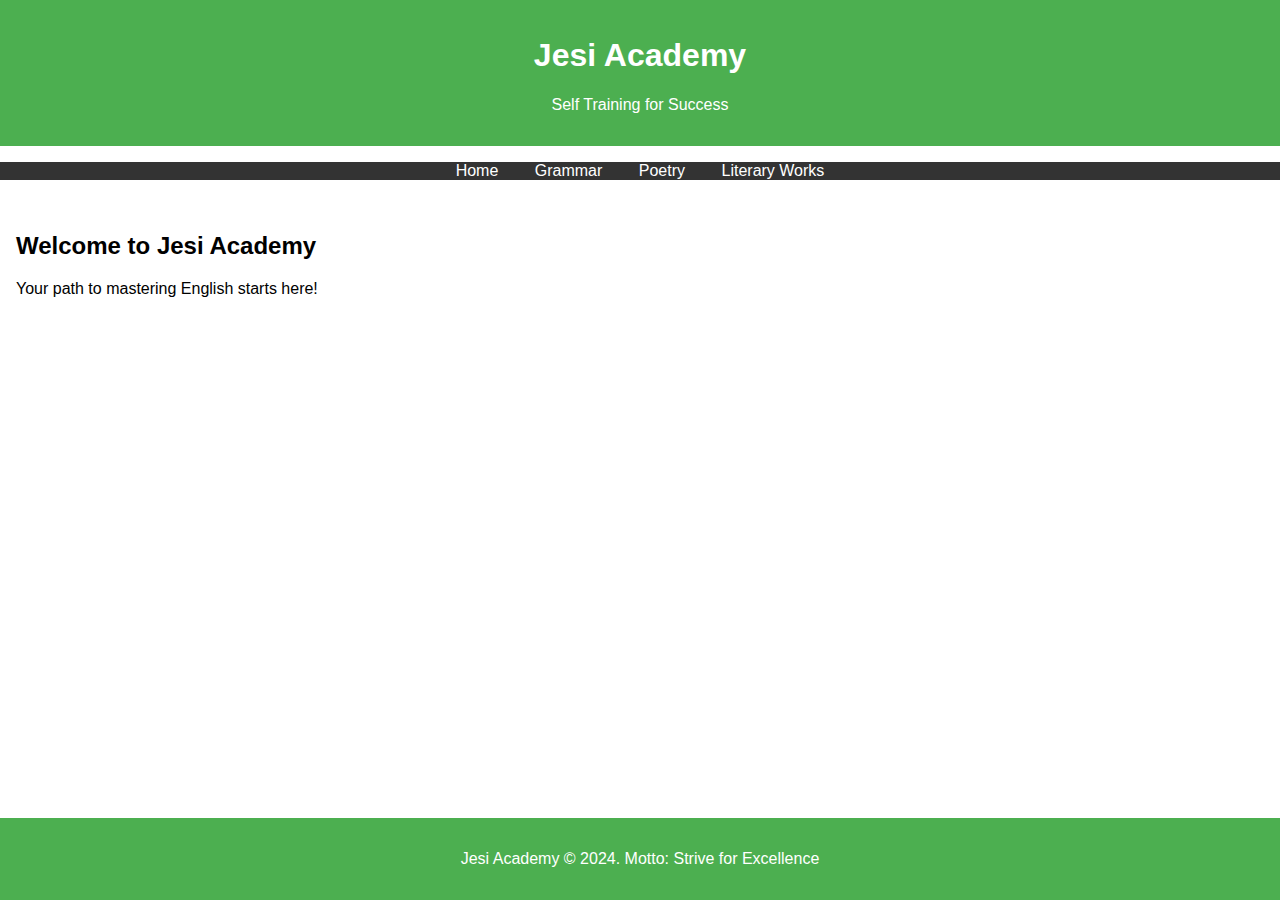
<file: Index.html>
<!DOCTYPE html>
<html lang="en">
<head>
    <meta charset="UTF-8">
    <meta name="viewport" content="width=device-width, initial-scale=1.0">
    <title>Jesi Academy</title>
    <link rel="stylesheet" href="css/styles.css">
</head>
<body>
    <header>
        <h1>Jesi Academy</h1>
        <p>Self Training for Success</p>
    </header>
    <nav>
        <ul>
            <li><a href="index.html">Home</a></li>
            <li><a href="grammar.html">Grammar</a></li>
            <li><a href="poetry.html">Poetry</a></li>
            <li><a href="literary_works.html">Literary Works</a></li>
        </ul>
    </nav>
    <main>
        <h2>Welcome to Jesi Academy</h2>
        <p>Your path to mastering English starts here!</p>
    </main>
    <footer>
        <p>Jesi Academy &copy; 2024. Motto: Strive for Excellence</p>
    </footer>
</body>
</html>
</file>
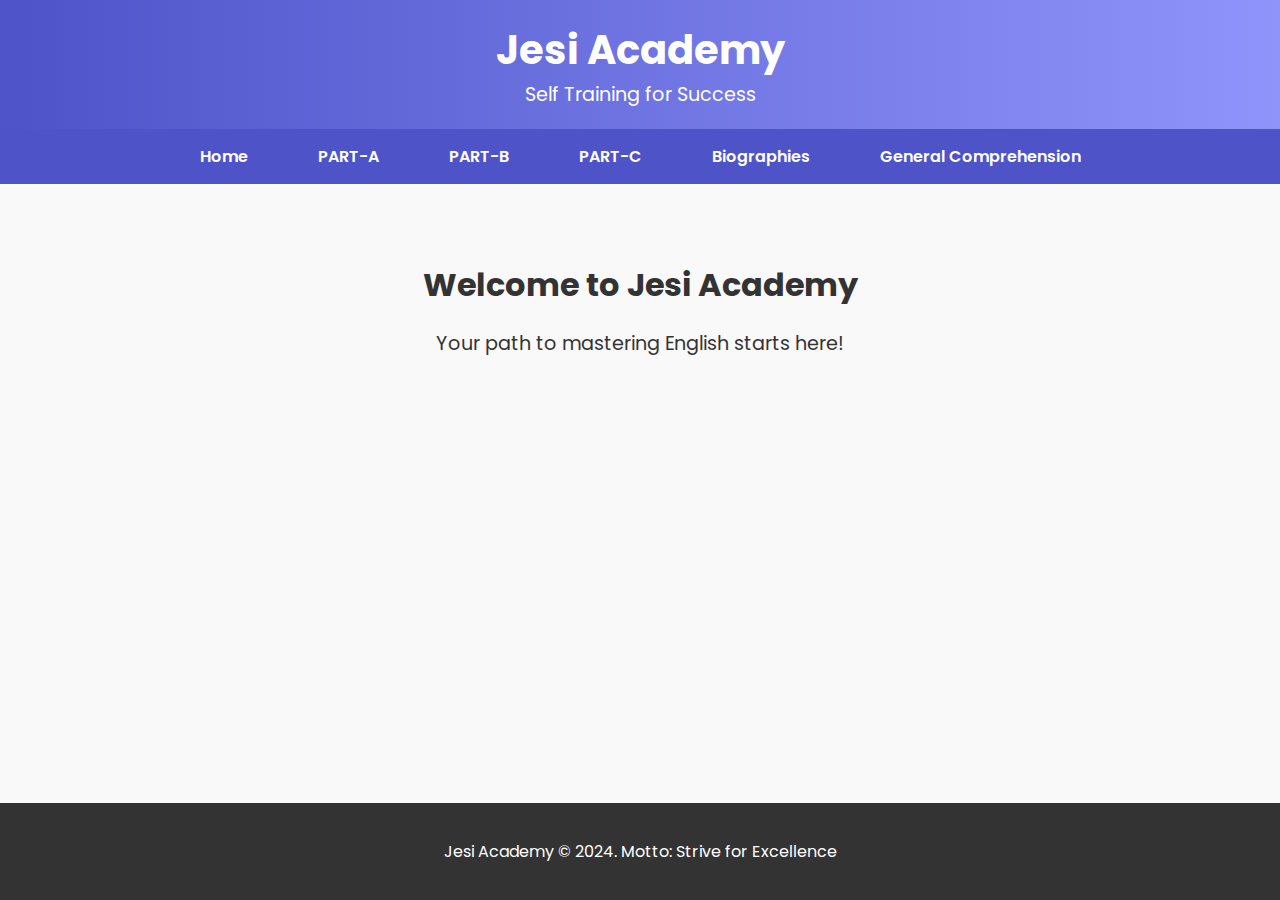
<file: index.html>
<!DOCTYPE html>
<html lang="en">
<head>
    <meta charset="UTF-8">
    <meta name="viewport" content="width=device-width, initial-scale=1.0">
    <title>Jesi Academy</title>
    <link rel="stylesheet" href="https://fonts.googleapis.com/css2?family=Poppins:wght@300;400;600&display=swap">
    <style>
        body {
            font-family: 'Poppins', sans-serif;
            margin: 0;
            padding: 0;
            background-color: #f9f9f9;
            color: #333;
        }
        header {
            background: linear-gradient(90deg, #4e54c8, #8f94fb);
            color: white;
            padding: 20px 0;
            text-align: center;
        }
        header h1 {
            margin: 0;
            font-size: 2.5em;
        }
        header p {
            margin: 0;
            font-size: 1.2em;
        }
        nav ul {
            list-style: none;
            padding: 0;
            display: flex;
            justify-content: center;
            background-color: #4e54c8;
            margin: 0;
        }
        nav ul li {
            margin: 0 15px;
        }
        nav ul li a {
            color: white;
            text-decoration: none;
            font-weight: 600;
            padding: 15px 20px;
            display: block;
        }
        nav ul li a:hover {
            background-color: #8f94fb;
            border-radius: 5px;
        }
        main {
            padding: 50px 20px;
            text-align: center;
        }
        main h2 {
            font-size: 2em;
            margin-bottom: 20px;
        }
        main p {
            font-size: 1.2em;
        }
        footer {
            background-color: #333;
            color: white;
            text-align: center;
            padding: 20px 0;
            position: absolute;
            width: 100%;
            bottom: 0;
        }
    </style>
</head>
<body>
    <header>
        <h1>Jesi Academy</h1>
        <p>Self Training for Success</p>
    </header>
    <nav>
        <ul>
            <li><a href="index.html">Home</a></li>
            <li><a href="grammar.html">PART-A</a></li>
            <li><a href="poetry.html">PART-B</a></li>
            <li><a href="literary_works.html">PART-C</a></li>
            <li><a href="biographies.html">Biographies</a></li>
			<li><a href="General Comprehension.html">General Comprehension</a></li>
        </ul>
    </nav>
    <main>
        <h2>Welcome to Jesi Academy</h2>
        <p>Your path to mastering English starts here!</p>
    </main>
    <footer>
        <p>Jesi Academy &copy; 2024. Motto: Strive for Excellence</p>
    </footer>
</body>
</html>
</file>
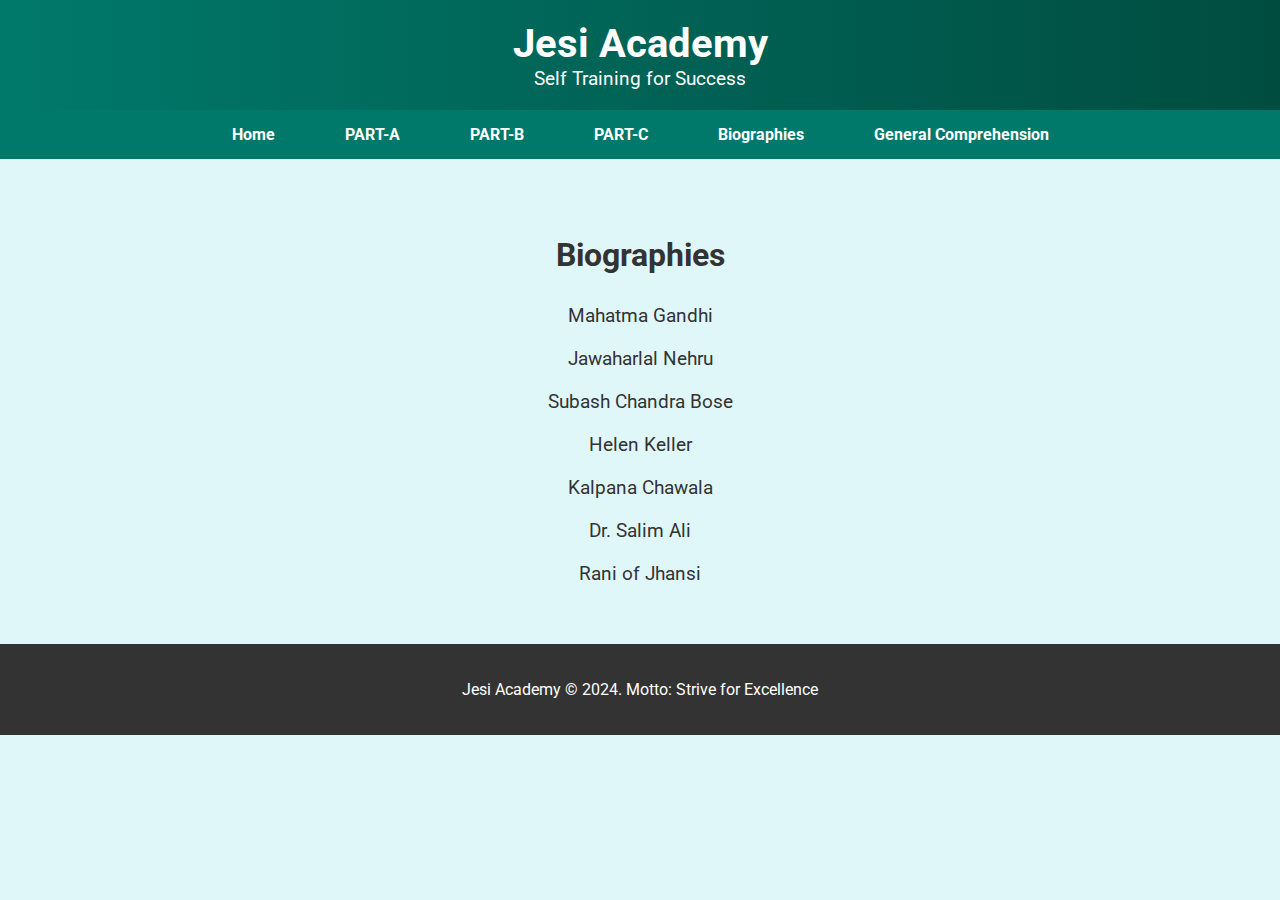
<file: Biographies.html>
<!DOCTYPE html>
<html lang="en">
<head>
    <meta charset="UTF-8">
    <meta name="viewport" content="width=device-width, initial-scale=1.0">
    <title>Biographies - Jesi Academy</title>
    <link rel="stylesheet" href="https://fonts.googleapis.com/css2?family=Roboto:wght@300;400;700&display=swap">
    <style>
        body {
            font-family: 'Roboto', sans-serif;
            margin: 0;
            padding: 0;
            background-color: #e0f7fa;
            color: #333;
        }
        header {
            background: linear-gradient(90deg, #00796b, #004d40);
            color: white;
            padding: 20px 0;
            text-align: center;
        }
        header h1 {
            margin: 0;
            font-size: 2.5em;
        }
        header p {
            margin: 0;
            font-size: 1.2em;
        }
        nav ul {
            list-style: none;
            padding: 0;
            display: flex;
            justify-content: center;
            background-color: #00796b;
            margin: 0;
        }
        nav ul li {
            margin: 0 15px;
        }
        nav ul li a {
            color: white;
            text-decoration: none;
            font-weight: 700;
            padding: 15px 20px;
            display: block;
        }
        nav ul li a:hover {
            background-color: #004d40;
            border-radius: 5px;
        }
        main {
            padding: 50px 20px;
            text-align: center;
        }
        main h2 {
            font-size: 2em;
            margin-bottom: 20px;
        }
        .scroll-container {
            overflow: hidden;
            height: 300px;
            position: relative;
        }
        .scrolling-list {
            list-style: none;
            padding: 0;
            margin: 0;
            position: absolute;
            width: 100%;
            animation: scroll 20s linear infinite;
        }
        .scrolling-list li {
            padding: 10px 0;
            font-size: 1.2em;
        }
        @keyframes scroll {
            0% {
                top: 100%;
            }
            100% {
                top: -200%;
            }
        }
        footer {
            background-color: #333;
            color: white;
            text-align: center;
            padding: 20px 0;
        }
    </style>
</head>
<body>
    <header>
        <h1>Jesi Academy</h1>
        <p>Self Training for Success</p>
    </header>
    <nav>
        <ul>
            <li><a href="index.html">Home</a></li>
            <li><a href="grammar.html">PART-A</a></li>
            <li><a href="poetry.html">PART-B</a></li>
            <li><a href="literary_works.html">PART-C</a></li>
            <li><a href="biographies.html">Biographies</a></li>
			<li><a href="General Comprehension.html">General Comprehension</a></li>
        </ul>
    </nav>
    <main>
        <h2>Biographies</h2>
        <div class="scroll-container">
            <ul class="scrolling-list">
                <li>Mahatma Gandhi</li>
                <li>Jawaharlal Nehru</li>
                <li>Subash Chandra Bose</li>
                <li>Helen Keller</li>
                <li>Kalpana Chawala</li>
                <li>Dr. Salim Ali</li>
                <li>Rani of Jhansi</li>
                <li>Nelson Mandela</li>
                <li>Abraham Lincoln</li>
            </ul>
        </div>
    </main>
    <footer>
        <p>Jesi Academy &copy; 2024. Motto: Strive for Excellence</p>
    </footer>
</body>
</html>
</file>
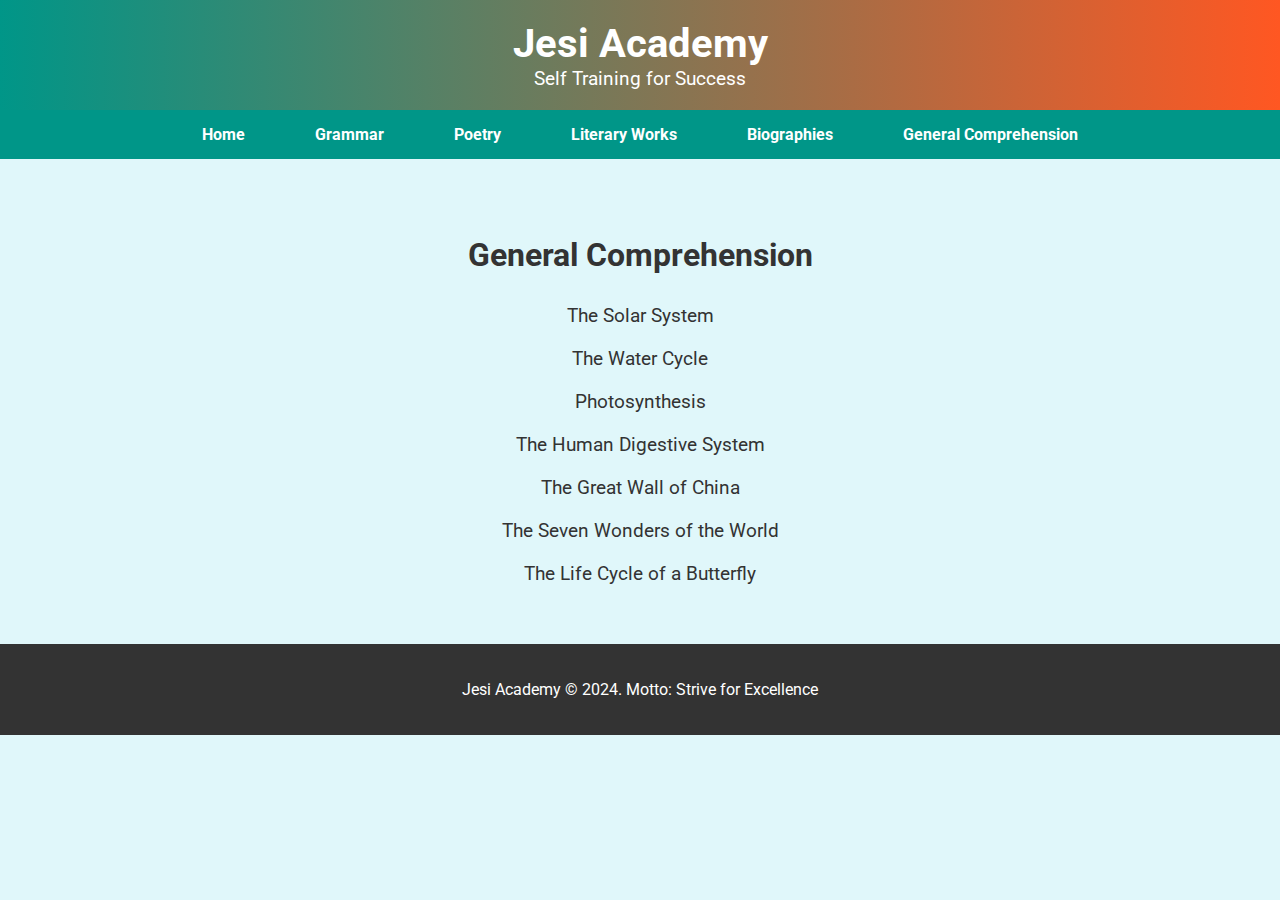
<file: General Comprehension.html>
<!DOCTYPE html>
<html lang="en">
<head>
    <meta charset="UTF-8">
    <meta name="viewport" content="width=device-width, initial-scale=1.0">
    <title>General Comprehension - Jesi Academy</title>
    <link rel="stylesheet" href="https://fonts.googleapis.com/css2?family=Roboto:wght@300;400;700&display=swap">
    <style>
        body {
            font-family: 'Roboto', sans-serif;
            margin: 0;
            padding: 0;
            background-color: #e0f7fa;
            color: #333;
        }
        header {
            background: linear-gradient(90deg, #009688, #ff5722);
            color: white;
            padding: 20px 0;
            text-align: center;
        }
        header h1 {
            margin: 0;
            font-size: 2.5em;
        }
        header p {
            margin: 0;
            font-size: 1.2em;
        }
        nav ul {
            list-style: none;
            padding: 0;
            display: flex;
            justify-content: center;
            background-color: #009688;
            margin: 0;
        }
        nav ul li {
            margin: 0 15px;
        }
        nav ul li a {
            color: white;
            text-decoration: none;
            font-weight: 700;
            padding: 15px 20px;
            display: block;
        }
        nav ul li a:hover {
            background-color: #ff5722;
            border-radius: 5px;
        }
        main {
            padding: 50px 20px;
            text-align: center;
        }
        main h2 {
            font-size: 2em;
            margin-bottom: 20px;
        }
        .scroll-container {
            overflow: hidden;
            height: 300px;
            position: relative;
        }
        .scrolling-list {
            list-style: none;
            padding: 0;
            margin: 0;
            position: absolute;
            width: 100%;
            animation: scroll 20s linear infinite;
        }
        .scrolling-list li {
            padding: 10px 0;
            font-size: 1.2em;
        }
        @keyframes scroll {
            0% {
                top: 100%;
            }
            100% {
                top: -200%;
            }
        }
        footer {
            background-color: #333;
            color: white;
            text-align: center;
            padding: 20px 0;
        }
    </style>
</head>
<body>
    <header>
        <h1>Jesi Academy</h1>
        <p>Self Training for Success</p>
    </header>
    <nav>
        <ul>
            <li><a href="index.html">Home</a></li>
            <li><a href="grammar.html">Grammar</a></li>
            <li><a href="poetry.html">Poetry</a></li>
            <li><a href="literary_works.html">Literary Works</a></li>
            <li><a href="biographies.html">Biographies</a></li>
            <li><a href="general_comprehension.html">General Comprehension</a></li>
        </ul>
    </nav>
    <main>
        <h2>General Comprehension</h2>
        <div class="scroll-container">
            <ul class="scrolling-list">
                <li>The Solar System</li>
                <li>The Water Cycle</li>
                <li>Photosynthesis</li>
                <li>The Human Digestive System</li>
                <li>The Great Wall of China</li>
                <li>The Seven Wonders of the World</li>
                <li>The Life Cycle of a Butterfly</li>
                <li>The Importance of Recycling</li>
                <li>The History of Computers</li>
                <li>The Benefits of Exercise</li>
                <li>The Process of Evaporation</li>
                <li>The Role of Bees in Pollination</li>
                <li>The Impact of Climate Change</li>
                <li>The Basics of Quantum Physics</li>
                <li>The Life of a Plant</li>
                <li>The History of the Internet</li>
                <li>The Importance of Sleep</li>
                <li>The Process of Fermentation</li>
                <li>The Structure of an Atom</li>
                <li>The Importance of Healthy Eating</li>
                <li>The Different Types of Clouds</li>
                <li>The Functions of the Human Brain</li>
                <li>The History of Transportation</li>
                <li>The Basics of Genetics</li>
                <li>The Impact of Pollution</li>
            </ul>
        </div>
    </main>
    <footer>
        <p>Jesi Academy &copy; 2024. Motto: Strive for Excellence</p>
    </footer>
</body>
</html>
</file>
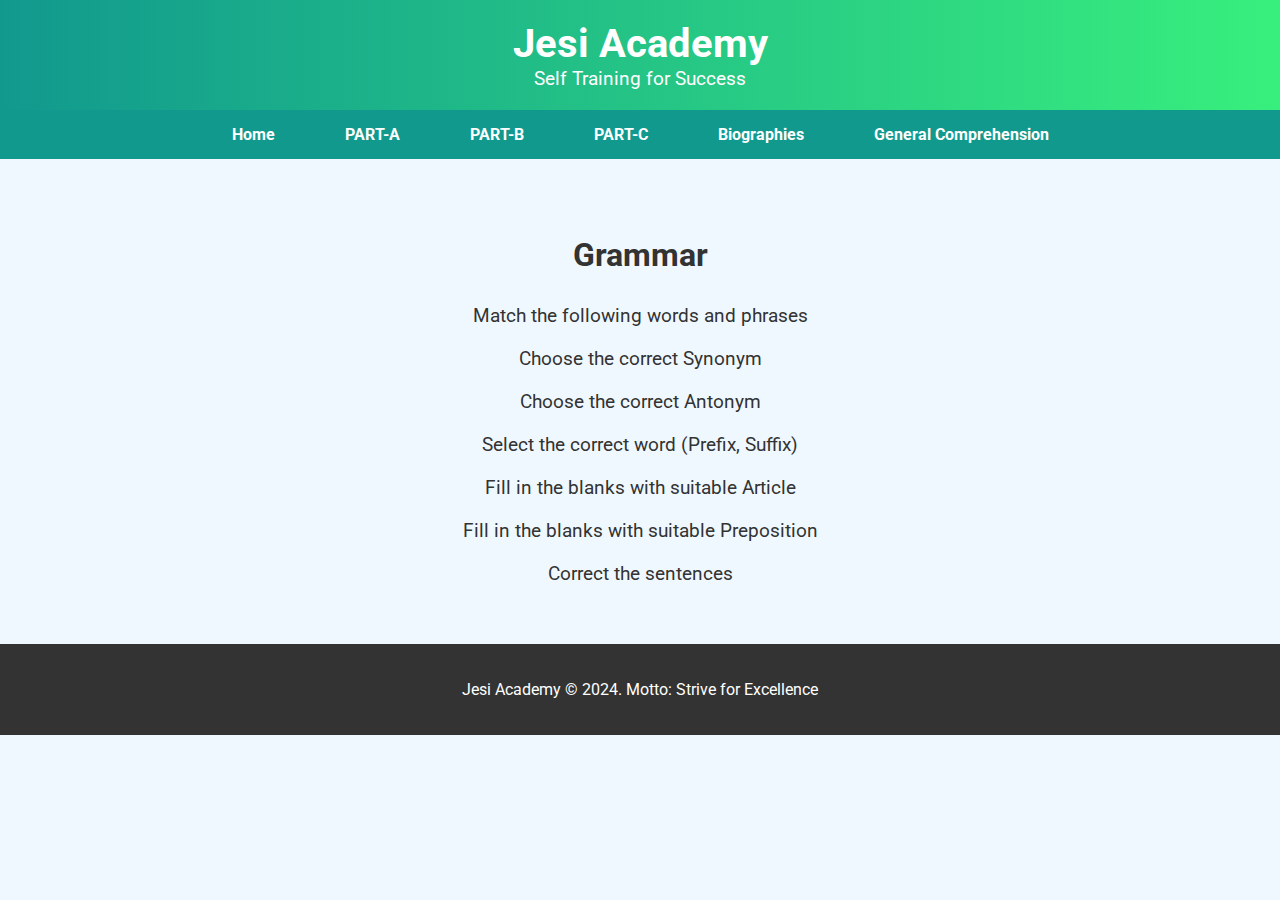
<file: grammar.html>
<!DOCTYPE html>
<html lang="en">
<head>
    <meta charset="UTF-8">
    <meta name="viewport" content="width=device-width, initial-scale=1.0">
    <title>Grammar - Jesi Academy</title>
    <link rel="stylesheet" href="https://fonts.googleapis.com/css2?family=Roboto:wght@300;400;700&display=swap">
    <style>
        body {
            font-family: 'Roboto', sans-serif;
            margin: 0;
            padding: 0;
            background-color: #f0f8ff;
            color: #333;
        }
        header {
            background: linear-gradient(90deg, #11998e, #38ef7d);
            color: white;
            padding: 20px 0;
            text-align: center;
        }
        header h1 {
            margin: 0;
            font-size: 2.5em;
        }
        header p {
            margin: 0;
            font-size: 1.2em;
        }
        nav ul {
            list-style: none;
            padding: 0;
            display: flex;
            justify-content: center;
            background-color: #11998e;
            margin: 0;
        }
        nav ul li {
            margin: 0 15px;
        }
        nav ul li a {
            color: white;
            text-decoration: none;
            font-weight: 700;
            padding: 15px 20px;
            display: block;
        }
        nav ul li a:hover {
            background-color: #38ef7d;
            border-radius: 5px;
        }
        main {
            padding: 50px 20px;
            text-align: center;
        }
        main h2 {
            font-size: 2em;
            margin-bottom: 20px;
        }
        .scroll-container {
            overflow: hidden;
            height: 300px;
            position: relative;
        }
        .scrolling-list {
            list-style: none;
            padding: 0;
            margin: 0;
            position: absolute;
            width: 100%;
            animation: scroll 20s linear infinite;
        }
        .scrolling-list li {
            padding: 10px 0;
            font-size: 1.2em;
        }
        @keyframes scroll {
            0% {
                top: 100%;
            }
            100% {
                top: -100%;
            }
        }
        footer {
            background-color: #333;
            color: white;
            text-align: center;
            padding: 20px 0;
        }
    </style>
</head>
<body>
    <header>
        <h1>Jesi Academy</h1>
        <p>Self Training for Success</p>
    </header>
    <nav>
        <ul>
            <li><a href="index.html">Home</a></li>
            <li><a href="grammar.html">PART-A</a></li>
            <li><a href="poetry.html">PART-B</a></li>
            <li><a href="literary_works.html">PART-C</a></li>
            <li><a href="biographies.html">Biographies</a></li>
			<li><a href="General Comprehension.html">General Comprehension</a></li>
        </ul>
    </nav>
    <main>
        <h2>Grammar</h2>
        <div class="scroll-container">
            <ul class="scrolling-list">
                <li>Match the following words and phrases</li>
                <li>Choose the correct Synonym</li>
                <li>Choose the correct Antonym</li>
                <li>Select the correct word (Prefix, Suffix)</li>
                <li>Fill in the blanks with suitable Article</li>
                <li>Fill in the blanks with suitable Preposition</li>
                <li>Correct the sentences</li>
                <li>Choose the correct Question Tag</li>
                <li>Fill in the blanks (Infinitive, Gerund, Participle)</li>
                <li>Identify the sentence pattern</li>
                <li>Identify the clause and its type</li>
                <li>Identify the sentence (Simple, Compound, Complex)</li>
                <li>Change the voice of the sentence</li>
                <li>Change the following into Indirect Speech</li>
                <li>Punctuate the following</li>
                <li>Fill in the blanks with suitable Modal Auxiliaries</li>
                <li>Fill in the blanks (Tenses)</li>
                <li>Form compound words</li>
                <li>Make meaningful sentences with the given words</li>
                <li>Fill in the blanks with suitable Connectors</li>
                <li>Complete the given sentence</li>
            </ul>
        </div>
    </main>
    <footer>
        <p>Jesi Academy &copy; 2024. Motto: Strive for Excellence</p>
    </footer>
</body>
</html>
</file>
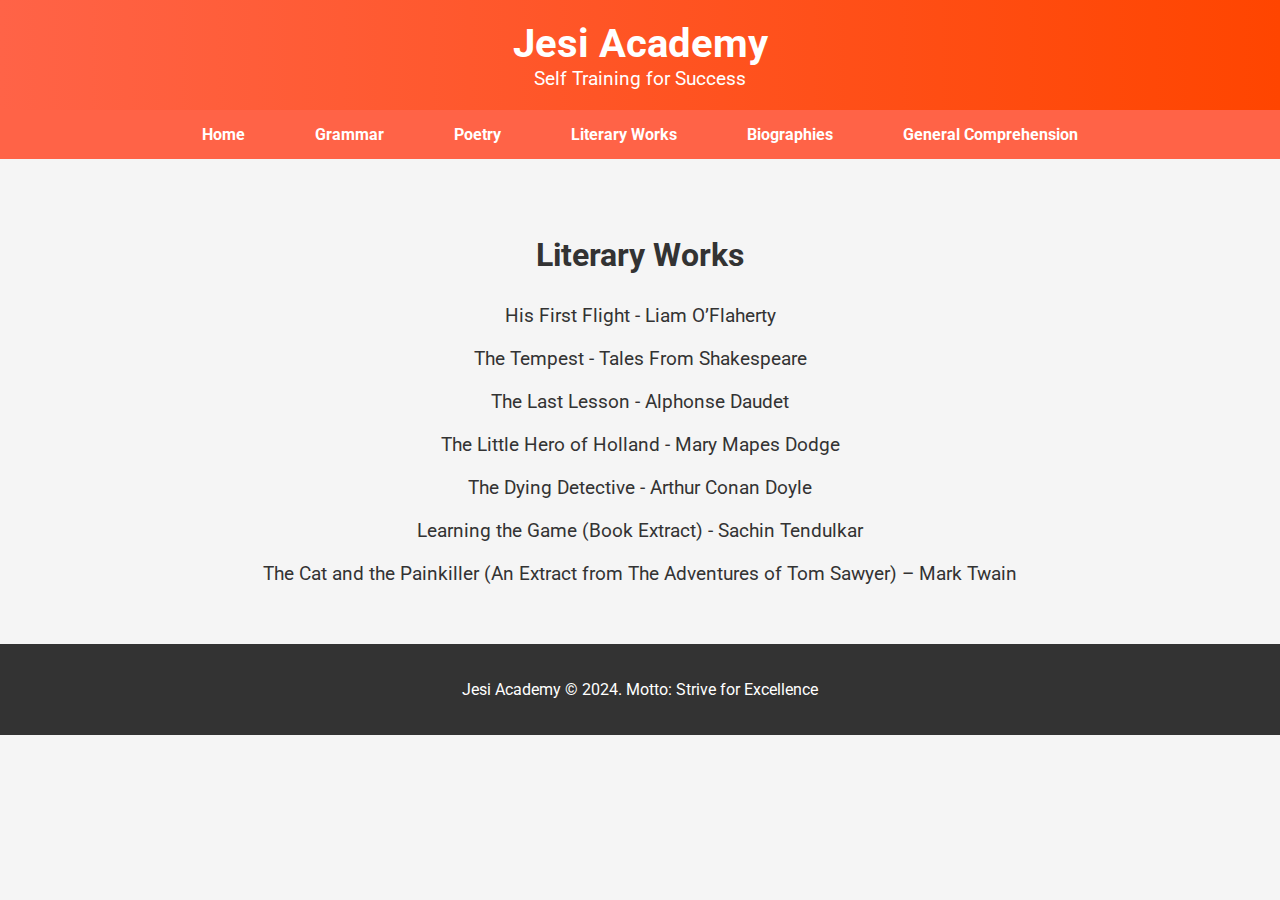
<file: literary_works.html>
<!DOCTYPE html>
<html lang="en">
<head>
    <meta charset="UTF-8">
    <meta name="viewport" content="width=device-width, initial-scale=1.0">
    <title>Literary Works - Jesi Academy</title>
    <link rel="stylesheet" href="https://fonts.googleapis.com/css2?family=Roboto:wght@300;400;700&display=swap">
    <style>
        body {
            font-family: 'Roboto', sans-serif;
            margin: 0;
            padding: 0;
            background-color: #f5f5f5;
            color: #333;
        }
        header {
            background: linear-gradient(90deg, #ff6347, #ff4500);
            color: white;
            padding: 20px 0;
            text-align: center;
        }
        header h1 {
            margin: 0;
            font-size: 2.5em;
        }
        header p {
            margin: 0;
            font-size: 1.2em;
        }
        nav ul {
            list-style: none;
            padding: 0;
            display: flex;
            justify-content: center;
            background-color: #ff6347;
            margin: 0;
        }
        nav ul li {
            margin: 0 15px;
        }
        nav ul li a {
            color: white;
            text-decoration: none;
            font-weight: 700;
            padding: 15px 20px;
            display: block;
        }
        nav ul li a:hover {
            background-color: #ff4500;
            border-radius: 5px;
        }
        main {
            padding: 50px 20px;
            text-align: center;
        }
        main h2 {
            font-size: 2em;
            margin-bottom: 20px;
        }
        .scroll-container {
            overflow: hidden;
            height: 300px;
            position: relative;
        }
        .scrolling-list {
            list-style: none;
            padding: 0;
            margin: 0;
            position: absolute;
            width: 100%;
            animation: scroll 20s linear infinite;
        }
        .scrolling-list li {
            padding: 10px 0;
            font-size: 1.2em;
        }
        @keyframes scroll {
            0% {
                top: 100%;
            }
            100% {
                top: -200%;
            }
        }
        footer {
            background-color: #333;
            color: white;
            text-align: center;
            padding: 20px 0;
        }
    </style>
</head>
<body>
    <header>
        <h1>Jesi Academy</h1>
        <p>Self Training for Success</p>
    </header>
    <nav>
        <ul>
            <li><a href="index.html">Home</a></li>
            <li><a href="grammar.html">Grammar</a></li>
            <li><a href="poetry.html">Poetry</a></li>
            <li><a href="literary_works.html">Literary Works</a></li>
            <li><a href="biographies.html">Biographies</a></li>
            <li><a href="general_comprehension.html">General Comprehension</a></li>
        </ul>
    </nav>
    <main>
        <h2>Literary Works</h2>
        <div class="scroll-container">
            <ul class="scrolling-list">
                <li>His First Flight - Liam O’Flaherty</li>
                <li>The Tempest - Tales From Shakespeare</li>
                <li>The Last Lesson - Alphonse Daudet</li>
                <li>The Little Hero of Holland - Mary Mapes Dodge</li>
                <li>The Dying Detective - Arthur Conan Doyle</li>
                <li>Learning the Game (Book Extract) - Sachin Tendulkar</li>
                <li>The Cat and the Painkiller (An Extract from The Adventures of Tom Sawyer) – Mark Twain</li>
                <li>Water – The Elixir of Life - Sir C.V.Raman</li>
                <li>The Story of a Grizzly Cub - William Temple Hornaday</li>
                <li>Sir Isaac Newton - Nathaniel Hawthorne</li>
                <li>My Reminiscence - Rabindranath Tagore</li>
                <li>The Woman on Platform 8 - Ruskin Bond</li>
                <li>The Nose Jewel - C.Rajagopalachari</li>
                <li>A Birthday Letter - Jawaharlal Nehru</li>
            </ul>
        </div>
    </main>
    <footer>
        <p>Jesi Academy &copy; 2024. Motto: Strive for Excellence</p>
    </footer>
</body>
</html>
</file>
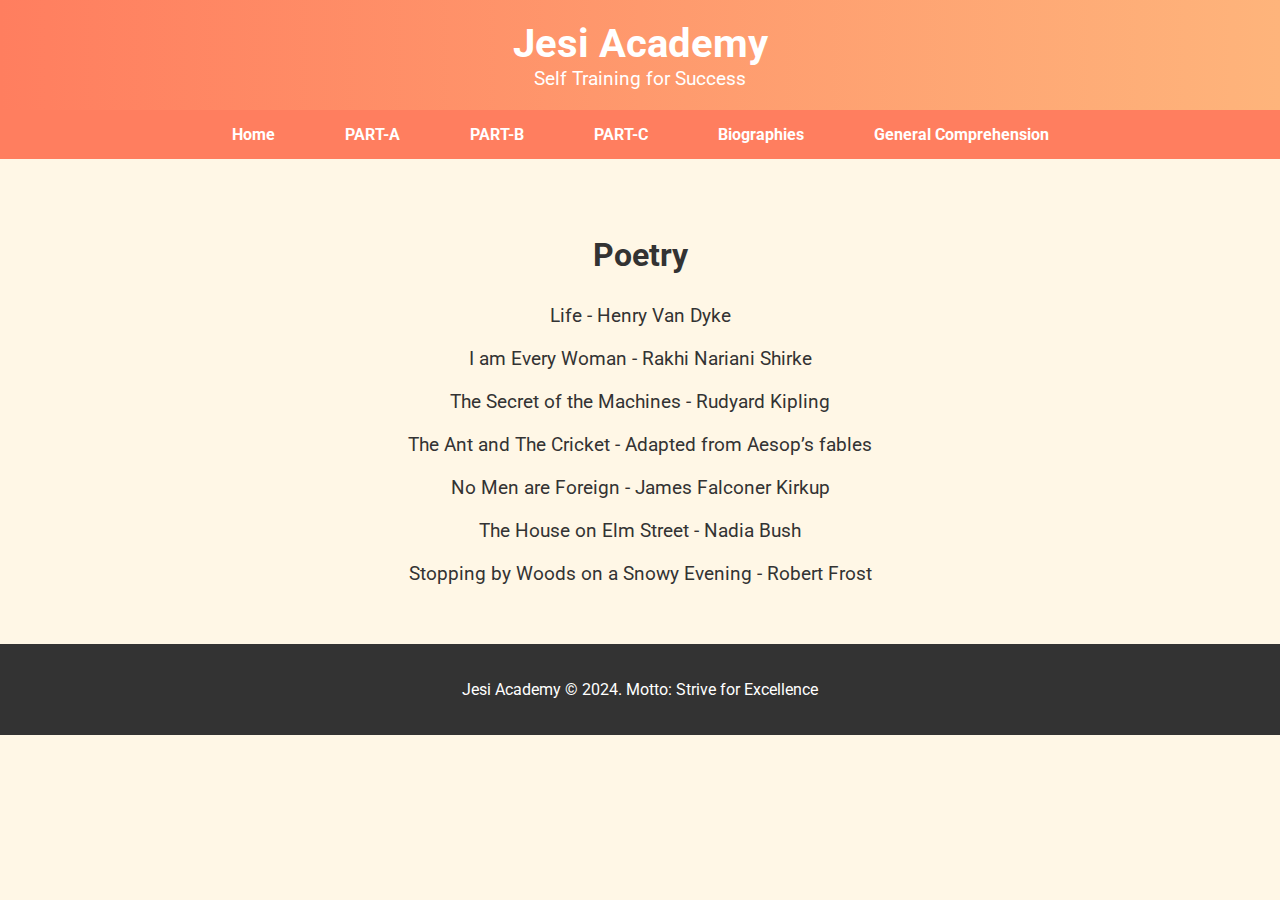
<file: poetry.html>
<!DOCTYPE html>
<html lang="en">
<head>
    <meta charset="UTF-8">
    <meta name="viewport" content="width=device-width, initial-scale=1.0">
    <title>Poetry - Jesi Academy</title>
    <link rel="stylesheet" href="https://fonts.googleapis.com/css2?family=Roboto:wght@300;400;700&display=swap">
    <style>
        body {
            font-family: 'Roboto', sans-serif;
            margin: 0;
            padding: 0;
            background-color: #fff7e6;
            color: #333;
        }
        header {
            background: linear-gradient(90deg, #ff7e5f, #feb47b);
            color: white;
            padding: 20px 0;
            text-align: center;
        }
        header h1 {
            margin: 0;
            font-size: 2.5em;
        }
        header p {
            margin: 0;
            font-size: 1.2em;
        }
        nav ul {
            list-style: none;
            padding: 0;
            display: flex;
            justify-content: center;
            background-color: #ff7e5f;
            margin: 0;
        }
        nav ul li {
            margin: 0 15px;
        }
        nav ul li a {
            color: white;
            text-decoration: none;
            font-weight: 700;
            padding: 15px 20px;
            display: block;
        }
        nav ul li a:hover {
            background-color: #feb47b;
            border-radius: 5px;
        }
        main {
            padding: 50px 20px;
            text-align: center;
        }
        main h2 {
            font-size: 2em;
            margin-bottom: 20px;
        }
        .scroll-container {
            overflow: hidden;
            height: 300px;
            position: relative;
        }
        .scrolling-list {
            list-style: none;
            padding: 0;
            margin: 0;
            position: absolute;
            width: 100%;
            animation: scroll 20s linear infinite;
        }
        .scrolling-list li {
            padding: 10px 0;
            font-size: 1.2em;
        }
        @keyframes scroll {
            0% {
                top: 100%;
            }
            100% {
                top: -200%;
            }
        }
        footer {
            background-color: #333;
            color: white;
            text-align: center;
            padding: 20px 0;
        }
    </style>
</head>
<body>
    <header>
        <h1>Jesi Academy</h1>
        <p>Self Training for Success</p>
    </header>
    <nav>
        <ul>
            <li><a href="index.html">Home</a></li>
            <li><a href="grammar.html">PART-A</a></li>
            <li><a href="poetry.html">PART-B</a></li>
            <li><a href="literary_works.html">PART-C</a></li>
            <li><a href="biographies.html">Biographies</a></li>
			<li><a href="General Comprehension.html">General Comprehension</a></li>
        </ul>
    </nav>
    <main>
        <h2>Poetry</h2>
        <div class="scroll-container">
            <ul class="scrolling-list">
                <li>Life - Henry Van Dyke</li>
                <li>I am Every Woman - Rakhi Nariani Shirke</li>
                <li>The Secret of the Machines - Rudyard Kipling</li>
                <li>The Ant and The Cricket - Adapted from Aesop’s fables</li>
                <li>No Men are Foreign - James Falconer Kirkup</li>
                <li>The House on Elm Street - Nadia Bush</li>
                <li>Stopping by Woods on a Snowy Evening - Robert Frost</li>
                <li>A Poison Tree - William Blake</li>
                <li>On Killing a Tree - Gieve Patel</li>
                <li>The Spider and the Fly - Mary Botham Howitt</li>
                <li>The River - Caroline Ann Bowles</li>
                <li>The Comet - Norman Littleford</li>
                <li>The Stick-together Families - Edgar Albert Guest</li>
                <li>Special Hero - Christina M. Kerschen</li>
                <li>Making Life Worth While - George Elliot</li>
                <li>A Thing of Beauty - John Keats</li>
                <li>Lessons in Life - Brigette Bryant & Daniel Ho</li>
                <li>My Computer Needs a Break - Shanthini Govindan</li>
                <li>Your Space - David Bates</li>
                <li>Sea Fever - John Masefield</li>
                <li>Courage - Edgar Albert Guest</li>
                <li>Team Work - Edgar Albert Guest</li>
                <li>From a Railway Carriage - Robert Louis Stevenson</li>
                <li>Indian Seasons - Nisha Dyrene</li>
                <li>A Tragic Story - William Makepeace Thackeray</li>
            </ul>
        </div>
    </main>
    <footer>
        <p>Jesi Academy &copy; 2024. Motto: Strive for Excellence</p>
    </footer>
</body>
</html>
</file>
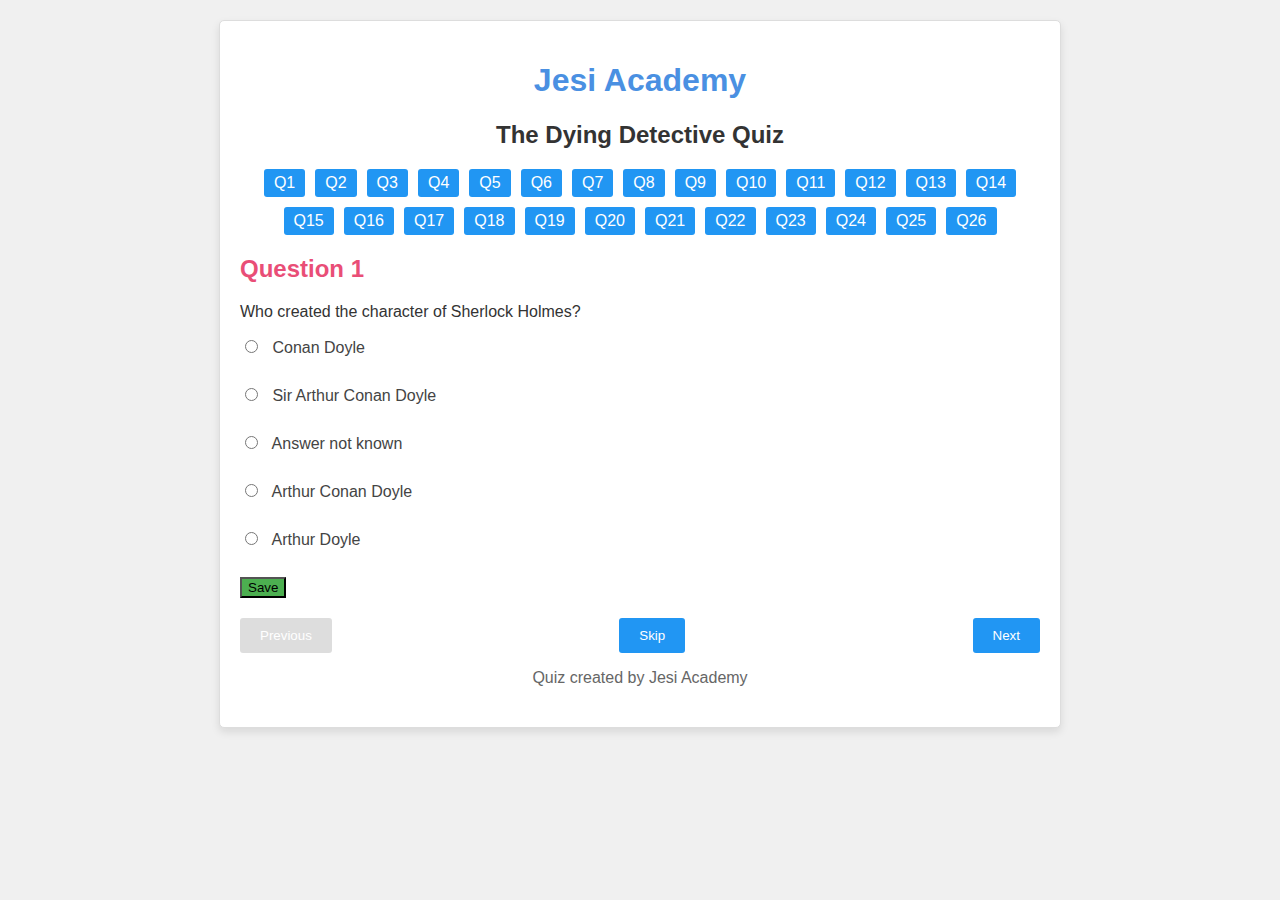
<file: Quiz.html>
<!DOCTYPE html>
<html lang="en">
<head>
    <meta charset="UTF-8">
    <meta name="viewport" content="width=device-width, initial-scale=1.0">
    <title>The Dying Detective Quiz</title>
    <style>
        body {
            font-family: Arial, sans-serif;
            display: flex;
            flex-direction: column;
            align-items: center;
            margin: 0;
            padding: 20px;
            background-color: #f0f0f0; /* Light grey background for the whole page */
        }
        .quiz-container {
            width: 80%;
            max-width: 800px;
            border: 1px solid #ddd;
            border-radius: 5px;
            padding: 20px;
            background-color: #ffffff; /* White background for the quiz container */
            box-shadow: 0 4px 8px rgba(0, 0, 0, 0.1);
        }
        .header, .footer {
            text-align: center;
            margin-bottom: 20px;
        }
        .header h1 {
            color: #4a90e2; /* Blue color for the main heading */
        }
        .header h2 {
            color: #333333; /* Dark grey color for the subtitle */
        }
        .footer p {
            color: #666666; /* Grey color for the footer text */
        }
        .question-container {
            margin-bottom: 20px;
        }
        .question-container h2 {
            color: #e94e77; /* Pink color for question numbers */
        }
        .question-container p {
            color: #333333; /* Dark grey color for questions */
        }
        .question-container label {
            display: block;
            margin-bottom: 10px;
            color: #444444; /* Slightly lighter grey color for options */
        }
        .question-container input[type="radio"] {
            margin-right: 10px;
        }
        .buttons {
            display: flex;
            justify-content: space-between;
        }
        .buttons button {
            padding: 10px 20px;
            border: none;
            border-radius: 3px;
            background-color: #2196f3;
            color: #fff;
            cursor: pointer;
        }
        .buttons button:disabled {
            background-color: #ddd;
            cursor: not-allowed;
        }
        #result {
            display: none;
            text-align: center;
            margin-top: 20px;
        }
        #result-message {
            font-size: 1.2em;
            color: #4caf50; /* Green color for result message */
        }
        #wrong-answers, #skipped-questions {
            text-align: left;
            margin-top: 20px;
        }
        #wrong-answers h3, #skipped-questions h3 {
            margin-bottom: 10px;
            color: #e94e77; /* Pink color for section headers */
        }
        .save-btn {
            background-color: #4caf50;
        }
        .status-panel {
            display: flex;
            flex-wrap: wrap;
            gap: 10px;
            justify-content: center; /* Centered status panel items */
            margin-bottom: 20px;
        }
        .status-panel span {
            padding: 5px 10px;
            border-radius: 3px;
            color: #fff;
            cursor: pointer;
        }
        .status-panel .answered {
            background-color: #4caf50;
        }
        .status-panel .skipped {
            background-color: #f44336;
        }
        .status-panel .unanswered {
            background-color: #2196f3;
        }
    </style>
</head>
<body>
    <div class="quiz-container">
        <div class="header">
            <h1>Jesi Academy</h1>
            <h2>The Dying Detective Quiz</h2>
        </div>
        <div id="status-panel" class="status-panel"></div>
        <div id="questions-container" class="question-container"></div>
        <div class="buttons">
            <button id="prev-btn" disabled>Previous</button>
            <button id="skip-btn">Skip</button>
            <button id="next-btn">Next</button>
            <button id="submit-btn">Submit</button>
        </div>
        <div id="result">
            <div id="result-message"></div>
            <div id="wrong-answers"></div>
            <div id="skipped-questions"></div>
        </div>
        <div class="footer">
            <p>Quiz created by Jesi Academy</p>
        </div>
    </div>

    <script>
        function randomizeQuestionsAndOptions(questions) {
            return questions.map(q => {
                const randomizedAnswers = [...q.answers, 'Answer not known'].sort(() => Math.random() - 0.5);
                return {
                    question: q.question,
                    answers: randomizedAnswers,
                    correct: q.correct
                };
            });
        }

        const questions = [
            { question: 'Who created the character of Sherlock Holmes?', answers: ['Arthur Conan Doyle', 'Sir Arthur Conan Doyle', 'Arthur Doyle', 'Conan Doyle'], correct: 'Sir Arthur Conan Doyle' },
            { question: 'What is the name of Sherlock Holmes\' assistant?', answers: ['Doctor', 'Inspector', 'Watson', 'Hudson'], correct: 'Watson' },
            { question: 'What illness was Sherlock Holmes suffering from in the story?', answers: ['Influenza', 'Pneumonia', 'Tuberculosis', 'An unnamed deadly and contagious disease'], correct: 'An unnamed deadly and contagious disease' },
            { question: 'Why didn\'t the landlady call a doctor for Sherlock Holmes?', answers: ['She didn\'t want to disobey him', 'She thought he would recover on his own', 'She was afraid of the illness', 'She didn\'t know how serious his condition was'], correct: 'She didn\'t want to disobey him' },
            { question: 'What was the name of the man who had knowledge of the disease that Holmes was suffering from?', answers: ['Mr. Culverton Smith', 'Mr. Sherlock Holmes', 'Mr. Watson', 'Mr. Hudson'], correct: 'Mr. Culverton Smith' },
            { question: 'In which story does Sherlock Holmes investigate a case involving a family heirloom?', answers: ['The Adventure of the Blue Carbuncle', 'The Adventure of the Engineer\'s Thumb', 'The Adventure of the Red-Headed League', 'The Adventure of the Norwood Builder'], correct: 'The Adventure of the Blue Carbuncle' },
            { question: 'What is the name of the woman who helped Sherlock Holmes in his cases?', answers: ['Irene Adler', 'Mrs. Hudson', 'Mary Morstan', 'Helen Stoner'], correct: 'Irene Adler' },
            { question: 'Which story features a case involving a missing person?', answers: ['The Adventure of the Red-Headed League', 'The Adventure of the Blue Carbuncle', 'The Adventure of the Engineer\'s Thumb', 'The Adventure of the Speckled Band'], correct: 'The Adventure of the Engineer\'s Thumb' },
            { question: 'What is the name of the first Sherlock Holmes novel?', answers: ['A Study in Scarlet', 'The Hound of the Baskervilles', 'The Sign of the Four', 'The Adventure of the Blue Carbuncle'], correct: 'A Study in Scarlet' },
            { question: 'In which story does Sherlock Holmes investigate a case involving a stolen letter?', answers: ['The Adventure of the Blue Carbuncle', 'The Adventure of the Red-Headed League', 'The Adventure of the Engineer\'s Thumb', 'The Adventure of the Dancing Men'], correct: 'The Adventure of the Blue Carbuncle' },
            { question: 'Who is Sherlock Holmes\' greatest enemy?', answers: ['Professor Moriarty', 'Colonel Moran', 'Dr. Watson', 'Inspector Lestrade'], correct: 'Professor Moriarty' },
            { question: 'Which story involves a case concerning a stolen painting?', answers: ['The Adventure of the Blue Carbuncle', 'The Adventure of the Red-Headed League', 'The Adventure of the Engineer\'s Thumb', 'The Adventure of the Stockbroker\'s Clerk'], correct: 'The Adventure of the Blue Carbuncle' },
            { question: 'What is the name of the landlady of Sherlock Holmes\' apartment?', answers: ['Mrs. Hudson', 'Mrs. Smith', 'Mrs. Watson', 'Mrs. Lestrade'], correct: 'Mrs. Hudson' },
            { question: 'In which story does Sherlock Holmes investigate a case involving a man who disappears after a robbery?', answers: ['The Adventure of the Engineer\'s Thumb', 'The Adventure of the Blue Carbuncle', 'The Adventure of the Red-Headed League', 'The Adventure of the Musgrave Ritual'], correct: 'The Adventure of the Engineer\'s Thumb' },
            { question: 'What is the name of the man who is found dead in a locked room?', answers: ['Sir Charles Baskerville', 'Dr. Roylott', 'Mr. Smith', 'Mr. Hudson'], correct: 'Sir Charles Baskerville' },
            { question: 'Which story involves a secret message written in code?', answers: ['The Adventure of the Dancing Men', 'The Adventure of the Blue Carbuncle', 'The Adventure of the Red-Headed League', 'The Adventure of the Musgrave Ritual'], correct: 'The Adventure of the Dancing Men' },
            { question: 'What is the name of the man who is suspected of being involved in a robbery?', answers: ['Mr. Culverton Smith', 'Mr. Watson', 'Mr. Holmes', 'Mr. Hudson'], correct: 'Mr. Culverton Smith' },
            { question: 'In which story does Sherlock Holmes investigate a case involving a famous actress?', answers: ['The Adventure of the Blue Carbuncle', 'The Adventure of the Red-Headed League', 'The Adventure of the Engineer\'s Thumb', 'The Adventure of the Abbey Grange'], correct: 'The Adventure of the Abbey Grange' },
            { question: 'What is the name of the doctor who attends to Sherlock Holmes?', answers: ['Dr. Watson', 'Dr. Roylott', 'Dr. Smith', 'Dr. Hudson'], correct: 'Dr. Watson' },
            { question: 'Which story features a case involving a famous opera singer?', answers: ['The Adventure of the Blue Carbuncle', 'The Adventure of the Engineer\'s Thumb', 'The Adventure of the Red-Headed League', 'The Adventure of the Illustrious Client'], correct: 'The Adventure of the Illustrious Client' },
            { question: 'What is the name of the man who is found dead with a gunshot wound?', answers: ['Sir Charles Baskerville', 'Dr. Roylott', 'Mr. Smith', 'Mr. Hudson'], correct: 'Sir Charles Baskerville' },
            { question: 'In which story does Sherlock Holmes investigate a case involving a stolen ring?', answers: ['The Adventure of the Blue Carbuncle', 'The Adventure of the Engineer\'s Thumb', 'The Adventure of the Red-Headed League', 'The Adventure of the Six Napoleons'], correct: 'The Adventure of the Six Napoleons' },
            { question: 'What is the name of the man who is suspected of being involved in a murder?', answers: ['Mr. Culverton Smith', 'Mr. Watson', 'Mr. Holmes', 'Mr. Hudson'], correct: 'Mr. Culverton Smith' },
            { question: 'Which story involves a case concerning a stolen statue?', answers: ['The Adventure of the Blue Carbuncle', 'The Adventure of the Engineer\'s Thumb', 'The Adventure of the Red-Headed League', 'The Adventure of the Six Napoleons'], correct: 'The Adventure of the Six Napoleons' },
            { question: 'What is the name of the man who is found dead in a locked room?', answers: ['Sir Charles Baskerville', 'Dr. Roylott', 'Mr. Smith', 'Mr. Hudson'], correct: 'Sir Charles Baskerville' },
            { question: 'In which story does Sherlock Holmes investigate a case involving a missing person?', answers: ['The Adventure of the Engineer\'s Thumb', 'The Adventure of the Blue Carbuncle', 'The Adventure of the Red-Headed League', 'The Adventure of the Speckled Band'], correct: 'The Adventure of the Engineer\'s Thumb' }
        ];

        const randomizedQuestions = randomizeQuestionsAndOptions(questions);
        let currentQuestionIndex = 0;
        const userAnswers = [];
        const statusPanel = document.getElementById('status-panel');
        const questionsContainer = document.getElementById('questions-container');
        const prevBtn = document.getElementById('prev-btn');
        const skipBtn = document.getElementById('skip-btn');
        const nextBtn = document.getElementById('next-btn');
        const submitBtn = document.getElementById('submit-btn');
        const result = document.getElementById('result');
        const resultMessage = document.getElementById('result-message');
        const wrongAnswers = document.getElementById('wrong-answers');
        const skippedQuestions = document.getElementById('skipped-questions');

        function renderQuestion() {
            const question = randomizedQuestions[currentQuestionIndex];
            questionsContainer.innerHTML = `
                <div class="question-container">
                    <h2>Question ${currentQuestionIndex + 1}</h2>
                    <p>${question.question}</p>
                    ${question.answers.map((answer, index) => `
                        <label>
                            <input type="radio" name="answer" value="${answer}" ${userAnswers[currentQuestionIndex] === answer ? 'checked' : ''}> ${answer}
                        </label><br>
                    `).join('')}
                    <button id="save-btn" class="save-btn">Save</button>
                </div>
            `;
            updateStatusPanel();
            prevBtn.disabled = currentQuestionIndex === 0;
            nextBtn.style.display = currentQuestionIndex === randomizedQuestions.length - 1 ? 'none' : 'inline-block';
            submitBtn.style.display = currentQuestionIndex === randomizedQuestions.length - 1 ? 'inline-block' : 'none';

            // Add event listener to save button
            document.getElementById('save-btn').addEventListener('click', () => {
                saveAnswer();
            });
        }

        function updateStatusPanel() {
            statusPanel.innerHTML = randomizedQuestions.map((_, index) => {
                let status = 'unanswered';
                if (userAnswers[index] !== undefined) {
                    status = userAnswers[index] === 'skipped' ? 'skipped' : 'answered';
                }
                return `<span class="${status}" data-index="${index}">Q${index + 1}</span>`;
            }).join('');
            
            // Add event listeners to status panel items
            statusPanel.querySelectorAll('span').forEach(span => {
                span.addEventListener('click', () => {
                    currentQuestionIndex = parseInt(span.dataset.index);
                    renderQuestion();
                });
            });
        }

        function saveAnswer() {
            const selectedOption = document.querySelector('input[name="answer"]:checked');
            if (selectedOption) {
                userAnswers[currentQuestionIndex] = selectedOption.value;
            } else {
                userAnswers[currentQuestionIndex] = 'skipped';
            }
            updateStatusPanel();
        }

        function showConfirmationDialog() {
            const skippedQuestionsList = randomizedQuestions.map((q, index) => {
                if (userAnswers[index] === 'skipped') {
                    return `<p>Question ${index + 1}: ${q.question}</p>`;
                }
                return '';
            }).join('');
            const confirmationMessage = `
                <p>Are you sure you want to submit the quiz?</p>
                <div id="skipped-questions">
                    <h3>Skipped Questions:</h3>
                    ${skippedQuestionsList || '<p>No questions skipped.</p>'}
                </div>
                <button id="confirm-submit">Confirm</button>
                <button id="cancel-submit">Cancel</button>
            `;
            document.body.insertAdjacentHTML('beforeend', `
                <div id="confirmation-dialog" style="position: fixed; top: 50%; left: 50%; transform: translate(-50%, -50%); padding: 20px; background: #fff; border: 1px solid #ddd; border-radius: 5px; z-index: 1000;">
                    ${confirmationMessage}
                </div>
            `);
            document.getElementById('confirm-submit').addEventListener('click', () => {
                document.getElementById('confirmation-dialog').remove();
                submitQuiz();
            });
            document.getElementById('cancel-submit').addEventListener('click', () => {
                document.getElementById('confirmation-dialog').remove();
            });
        }

        function submitQuiz() {
            showResult();
        }

        function showResult() {
            let score = 0;
            wrongAnswers.innerHTML = '<h3>Wrong Answers:</h3>';
            skippedQuestions.innerHTML = '<h3>Skipped Questions:</h3>';
            randomizedQuestions.forEach((q, index) => {
                if (userAnswers[index] !== q.correct && userAnswers[index] !== 'skipped') {
                    wrongAnswers.innerHTML += `
                        <p>Question ${index + 1}: ${q.question}<br>
                        Your Answer: ${userAnswers[index]}<br>
                        Correct Answer: ${q.correct}</p>
                    `;
                }
                if (userAnswers[index] === q.correct) {
                    score++;
                }
                if (userAnswers[index] === 'skipped') {
                    skippedQuestions.innerHTML += `
                        <p>Question ${index + 1}: ${q.question}</p>
                    `;
                }
            });
            resultMessage.innerHTML = `You answered ${score} out of ${randomizedQuestions.length} questions correctly.`;
            result.style.display = 'block';
            questionsContainer.style.display = 'none';
            document.querySelector('.buttons').style.display = 'none';
        }

        prevBtn.addEventListener('click', () => {
            saveAnswer();
            if (currentQuestionIndex > 0) {
                currentQuestionIndex--;
                renderQuestion();
            }
        });

        skipBtn.addEventListener('click', () => {
            saveAnswer();
            userAnswers[currentQuestionIndex] = 'skipped';
            updateStatusPanel();
            if (currentQuestionIndex < randomizedQuestions.length - 1) {
                currentQuestionIndex++;
                renderQuestion();
            }
        });

        nextBtn.addEventListener('click', () => {
            saveAnswer();
            if (currentQuestionIndex < randomizedQuestions.length - 1) {
                currentQuestionIndex++;
                renderQuestion();
            }
        });

        submitBtn.addEventListener('click', showConfirmationDialog);

        // Initial render
        renderQuestion();
    </script>
</body>
</html>
</file>
<file: css/styles.css>
body {
    font-family: Arial, sans-serif;
    margin: 0;
    padding: 0;
}
header {
    background-color: #4CAF50;
    color: white;
    text-align: center;
    padding: 1em 0;
}
nav ul {
    list-style: none;
    padding: 0;
    text-align: center;
    background-color: #333;
}
nav ul li {
    display: inline;
    margin: 0 1em;
}
nav ul li a {
    color: white;
    text-decoration: none;
}
main {
    padding: 1em;
}
footer {
    background-color: #4CAF50;
    color: white;
    text-align: center;
    padding: 1em 0;
    position: absolute;
    width: 100%;
    bottom: 0;
}
</file>
